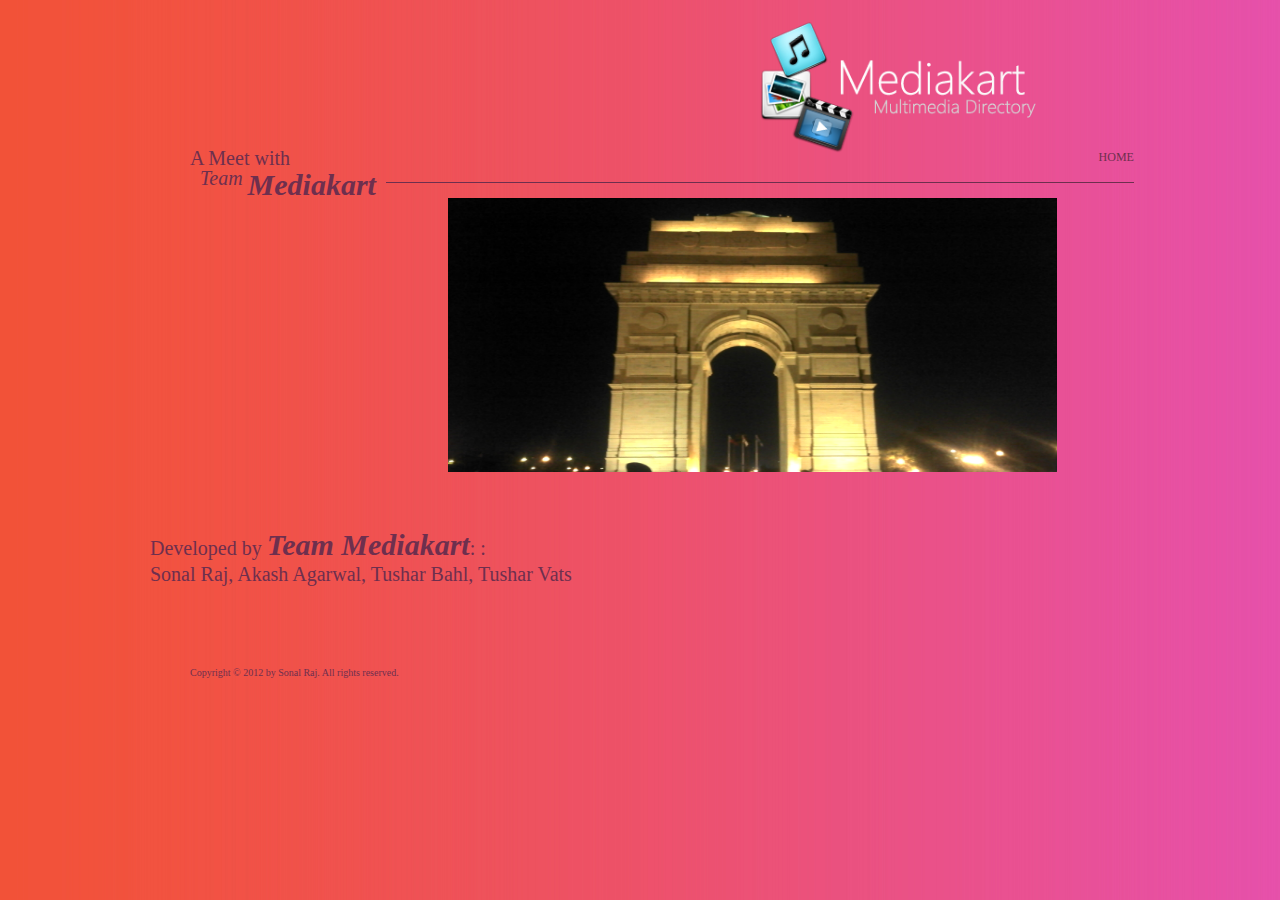
<file: about.html>
<!DOCTYPE html>
<html xmlns="http://www.w3.org/1999/xhtml" xml:lang="en" lang="en">
<head>
    <meta http-equiv="Content-type" content="text/html; charset=utf-8" />
	<meta name="robots" content="index, follow" />
	<meta name="keywords" content="" />
	<meta name="description" content="" />
	<title>Mediakart.com </title>
	<link rel="stylesheet" type="text/css" media="screen" href="css/stylesheet.css" />
	<link rel="shortcut icon" type="image/x-icon" href="img/favicon.ico" />
	
	<!--[if lt IE 7]>
	<script type="text/javascript" src="js/IE7.js"></script>
	<![endif]-->
	<script type="text/javascript" src="js/jquery-1.3.2.min.js"></script>
	<script type="text/javascript" src="js/jquery.anchor.js"></script>
	<script type="text/javascript" src="js/jquery.autogrow.js"></script>
	<script type="text/javascript" src="js/root_sifr.lite.js"></script>

	<script type="text/javascript">

	
// ### sifr.lite.js
	    window.onload = function () {
		var vegur = new Font('Vegur-EL_0500.swf', {tags:'h1,h2'});
		vegur.replace();
		};
	

	// ### jquery.autogrow.js
		$(document).ready (function() {
			$('textarea.expanding').autogrow();
		});

	</script>
<style type="text/css">
#apDiv1 {
	position:absolute;
	left:96px;
	top:6px;
	width:559px;
	height:140px;
	z-index:1;
}
</style>
</head>

<body>
   	<div id="container">
        
		    <div id="header"><!-- #header_l --><!-- #header_l --> 
		    <div id="header_r">
				<a href="index.html#top"><img src="img/logo-trans.png" alt="Mediakart - Online Multimedia Directory" height="195" /></a>
			</div><!-- #header_r -->
	      
	  </div><!-- #header -->

		<div class="clear">&nbsp; </div>

		 
		<div class="clear">&nbsp;</div>

<!-- ### WORK ### --><a name="work" id="work"></a>&nbsp;

		<div class="hr">
		  <h3>A Meet with<br /><span class="top">Team</span> <span class="bold">Mediakart</span></h3>
			<div class="line" id="line_work"><a href="index.html" class="anchorLink">HOME</a></div><!-- #line -->

		</div>
	  <div align="center"><!-- #hr -->
		  
	    <div><span class="clear"><img src="img/team.jpg" width="609" height="274" alt="Team Mediakart"></span></div>
	  </div>
	  <p>
	    <!-- add content here : START -->
	    
	    <br />
	  </p>
<h3> Developed by <span class="bold">Team Mediakart</span>: : </h3>
      <div align="center"><br />
        <br/>
      </div>
      <h3 align="center"> Sonal Raj, Akash Agarwal, Tushar Bahl, Tushar Vats</h3>        
      <div align="center"></div>
      <div id="footer">

		  <div id="footer_l">
				Copyright &copy; 2012 by Sonal Raj. All rights reserved.
		</div><!-- #footer_l -->

		  <div id="footer_r">
				<!-- ### DO NOT REMOVE! ### -->
		</div><!-- #footer_r --></div><!-- #footer -->

		<div class="clear">&nbsp;</div>

	</div><!-- #container -->


</body>
</html>
</file>
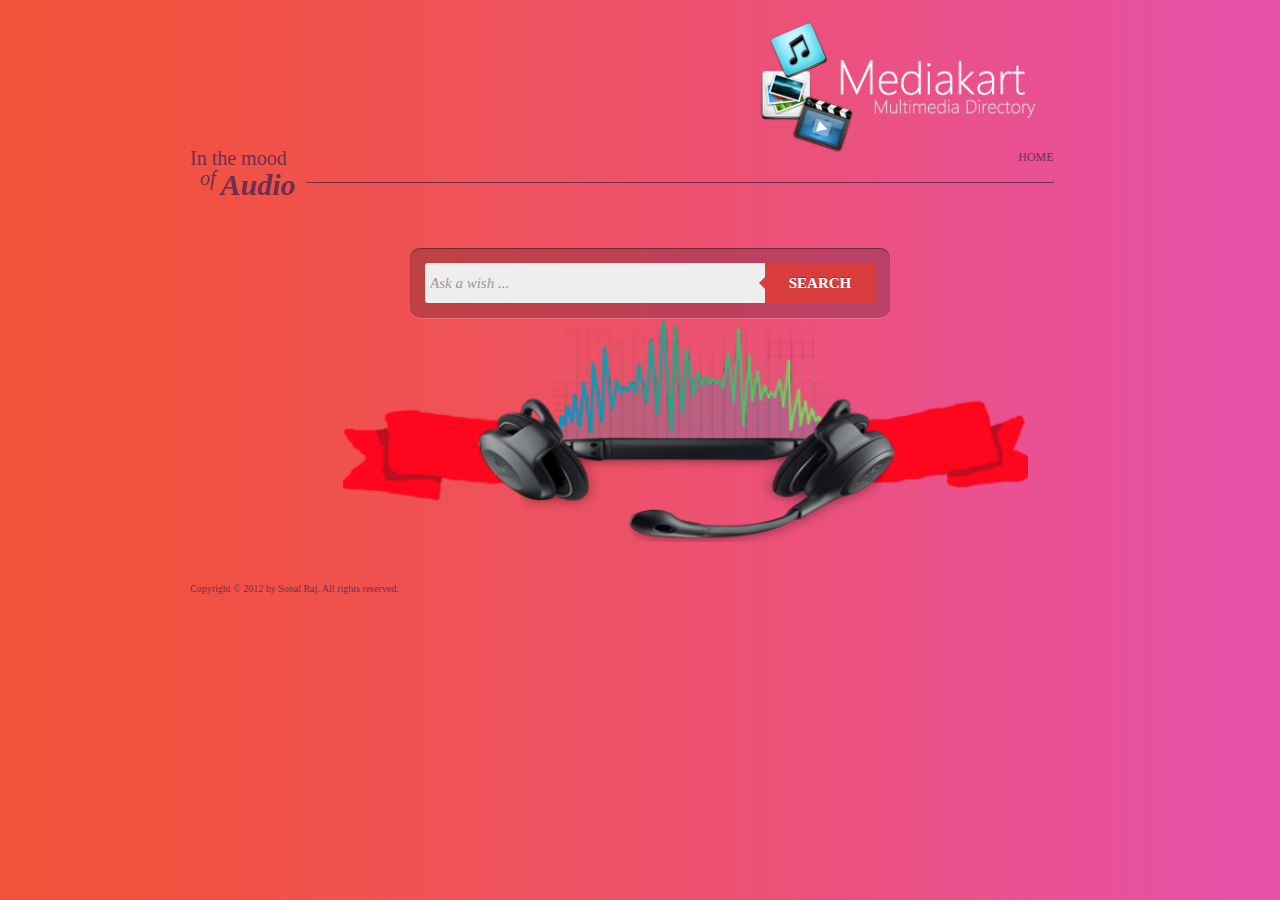
<file: audio.html>
<!DOCTYPE html>
<html xmlns="http://www.w3.org/1999/xhtml" xml:lang="en" lang="en">
<head>
    <meta http-equiv="Content-type" content="text/html; charset=utf-8" />
	<meta name="robots" content="index, follow" />
	<meta name="keywords" content="" />
	<meta name="description" content="" />
	<title>Mediakart.com </title>
	<link rel="stylesheet" type="text/css" media="screen" href="css/stylesheet.css" />
	<link rel="shortcut icon" type="image/x-icon" href="img/favicon.ico" />
	
	<!--[if lt IE 7]>
	<script type="text/javascript" src="js/IE7.js"></script>
	<![endif]-->
	<script type="text/javascript" src="js/jquery-1.3.2.min.js"></script>
	<script type="text/javascript" src="js/jquery.anchor.js"></script>
	<script type="text/javascript" src="js/jquery.autogrow.js"></script>
	<script type="text/javascript" src="js/root_sifr.lite.js"></script>

	<script type="text/javascript">

	
// ### sifr.lite.js
	    window.onload = function () {
		var vegur = new Font('Vegur-EL_0500.swf', {tags:'h1,h2'});
		vegur.replace();
		};
	

	// ### jquery.autogrow.js
		$(document).ready (function() {
			$('textarea.expanding').autogrow();
		});

	</script>
<style type="text/css">
#apDiv1 {
	position:absolute;
	left:96px;
	top:6px;
	width:559px;
	height:140px;
	z-index:1;
}
#apDiv3 {
	position:absolute;
	left:343px;
	top:321px;
	width:678px;
	height:201px;
	z-index:1;
}
</style>
</head>

<body>
   	<div id="container">
        
		    <div id="header"><!-- #header_l --><!-- #header_l --> 
		    <div id="header_r">
				<a href="index.html#top"><img src="img/logo-trans.png" alt="Mediakart - Online Multimedia Directory" height="195" /></a>
			</div><!-- #header_r -->
	      
	  </div><!-- #header -->

		<div class="clear">&nbsp;</div>

		 
		<div class="clear">&nbsp;</div>

<!-- ### WORK ### --><a name="work" id="work"></a>&nbsp;

		<div class="hr">
		  <h3>In the mood<br /><span class="top">of</span> <span class="bold">Audio</span></h3>
			<div class="line" id="line_work"><a href="index.html" class="anchorLink">HOME</a></div><!-- #line -->

		</div>
	  <div align="center"><!-- #hr -->
		  
	  </div>
		<div id="apDiv2">
           <form method="get" action="search" class="form-wrapper2 cf">
             <div align="right">
               <input type="text" name="audio" placeholder="Ask a wish ..." required>
               <button type="submit">Search</button>
             </div>
           </form>  
         </div>
         <br /><br /><br /><br /><br /><br /><br /><br /><br />
         
         
      <div id="footer">

			<div id="footer_l">
				Copyright &copy; 2012 by Sonal Raj. All rights reserved.
			</div><!-- #footer_l -->

		  <div id="footer_r">
				<!-- ### DO NOT REMOVE! ### -->
		</div><!-- #footer_r --></div><!-- #footer -->

		<div class="clear">&nbsp;</div>

	</div><!-- #container -->


<div id="apDiv3"><img src="img/aud.png" alt="pics" width="685" height="221" align="bottom"></div>
</body>
</html>
</file>
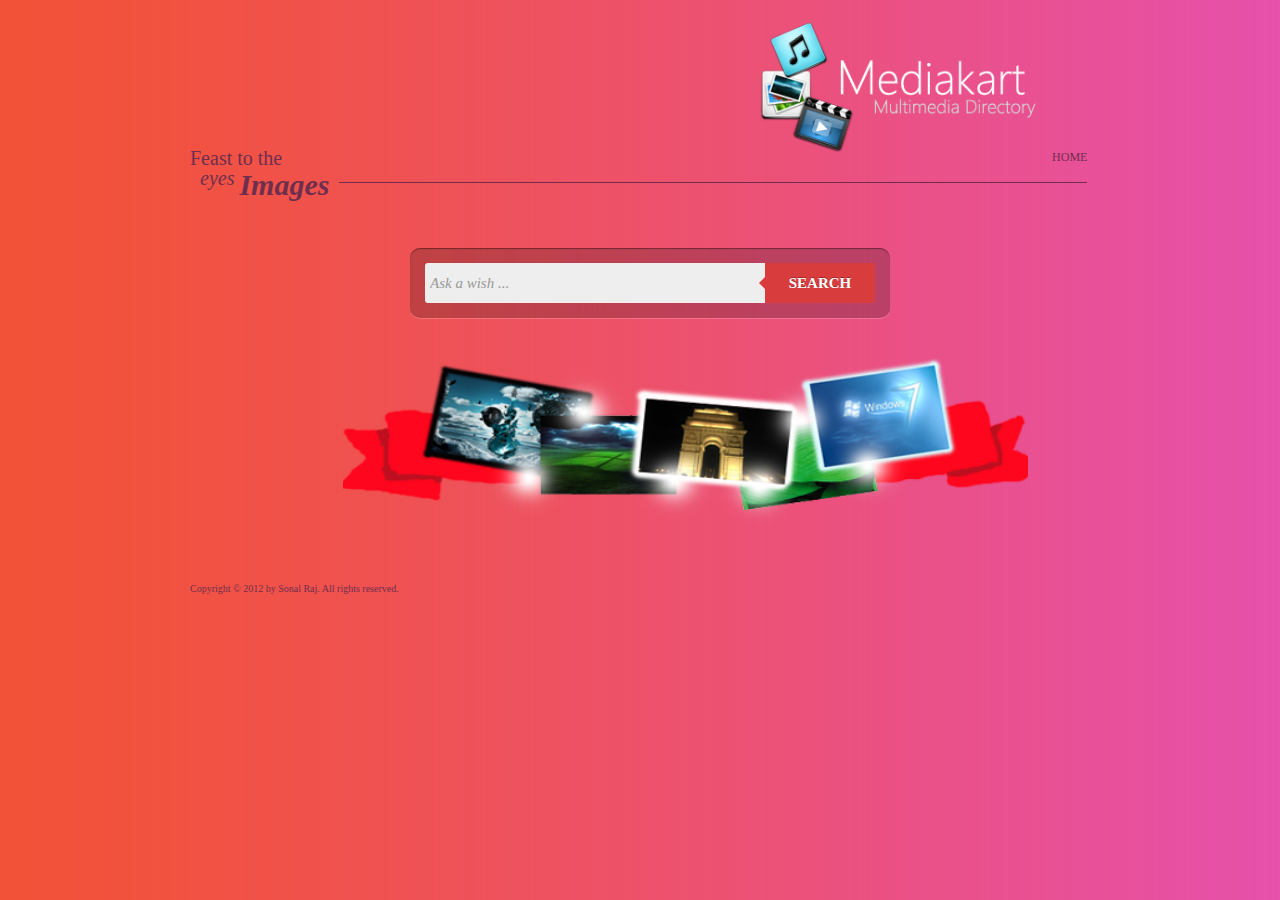
<file: images.html>
<!DOCTYPE html>
<html xmlns="http://www.w3.org/1999/xhtml" xml:lang="en" lang="en">
<head>
    <meta http-equiv="Content-type" content="text/html; charset=utf-8" />
	<meta name="robots" content="index, follow" />
	<meta name="keywords" content="" />
	<meta name="description" content="" />
	<title>Mediakart.com </title>
	<link rel="stylesheet" type="text/css" media="screen" href="css/stylesheet.css" />
	<link rel="shortcut icon" type="image/x-icon" href="img/favicon.ico" />
	
	<!--[if lt IE 7]>
	<script type="text/javascript" src="js/IE7.js"></script>
	<![endif]-->
	<script type="text/javascript" src="js/jquery-1.3.2.min.js"></script>
	<script type="text/javascript" src="js/jquery.anchor.js"></script>
	<script type="text/javascript" src="js/jquery.autogrow.js"></script>
	<script type="text/javascript" src="js/root_sifr.lite.js"></script>

	<script type="text/javascript">

	
// ### sifr.lite.js
	    window.onload = function () {
		var vegur = new Font('Vegur-EL_0500.swf', {tags:'h1,h2'});
		vegur.replace();
		};
	

	// ### jquery.autogrow.js
		$(document).ready (function() {
			$('textarea.expanding').autogrow();
		});

	</script>
<style type="text/css">
#apDiv1 {
	position:absolute;
	left:96px;
	top:6px;
	width:559px;
	height:140px;
	z-index:1;
}
#apDiv3 {
	position:absolute;
	left:343px;
	top:321px;
	width:678px;
	height:201px;
	z-index:1;
}
</style>
</head>

<body>
   	<div id="container">
        
		    <div id="header"><!-- #header_l --><!-- #header_l --> 
		    <div id="header_r">
				<a href="index.html#top"><img src="img/logo-trans.png" alt="Mediakart - Online Multimedia Directory" height="195" /></a>
			</div><!-- #header_r -->
	      
	  </div><!-- #header -->

		<div class="clear">&nbsp;</div>

		 
		<div class="clear">&nbsp;</div>

<!-- ### WORK ### --><a name="work" id="work"></a>&nbsp;

		<div class="hr">
		  <h3>Feast to the <br /><span class="top">eyes</span> <span class="bold">Images</span></h3>
			<div class="line" id="line_work"><a href="index.html" class="anchorLink">HOME</a></div><!-- #line -->

		</div>
	  <div align="center"><!-- #hr -->
		  
	  </div>
		<div id="apDiv2">
           <form method="get" action="search" class="form-wrapper2 cf">
             <div align="right">
               <input type="text" name="image" placeholder="Ask a wish ..." required>
               <button type="submit">Search</button>
             </div>
           </form>  
         </div>
         <br /><br /><br /><br /><br /><br /><br /><br /><br />
         
         
      <div id="footer">

			<div id="footer_l">
				Copyright &copy; 2012 by Sonal Raj. All rights reserved.
			</div><!-- #footer_l -->

		  <div id="footer_r">
				<!-- ### DO NOT REMOVE! ### -->
		</div><!-- #footer_r --></div><!-- #footer -->

		<div class="clear">&nbsp;</div>

	</div><!-- #container -->


<div id="apDiv3"><img src="img/pics.png" alt="pics" width="685" height="221" align="bottom"></div>
</body>
</html>
</file>
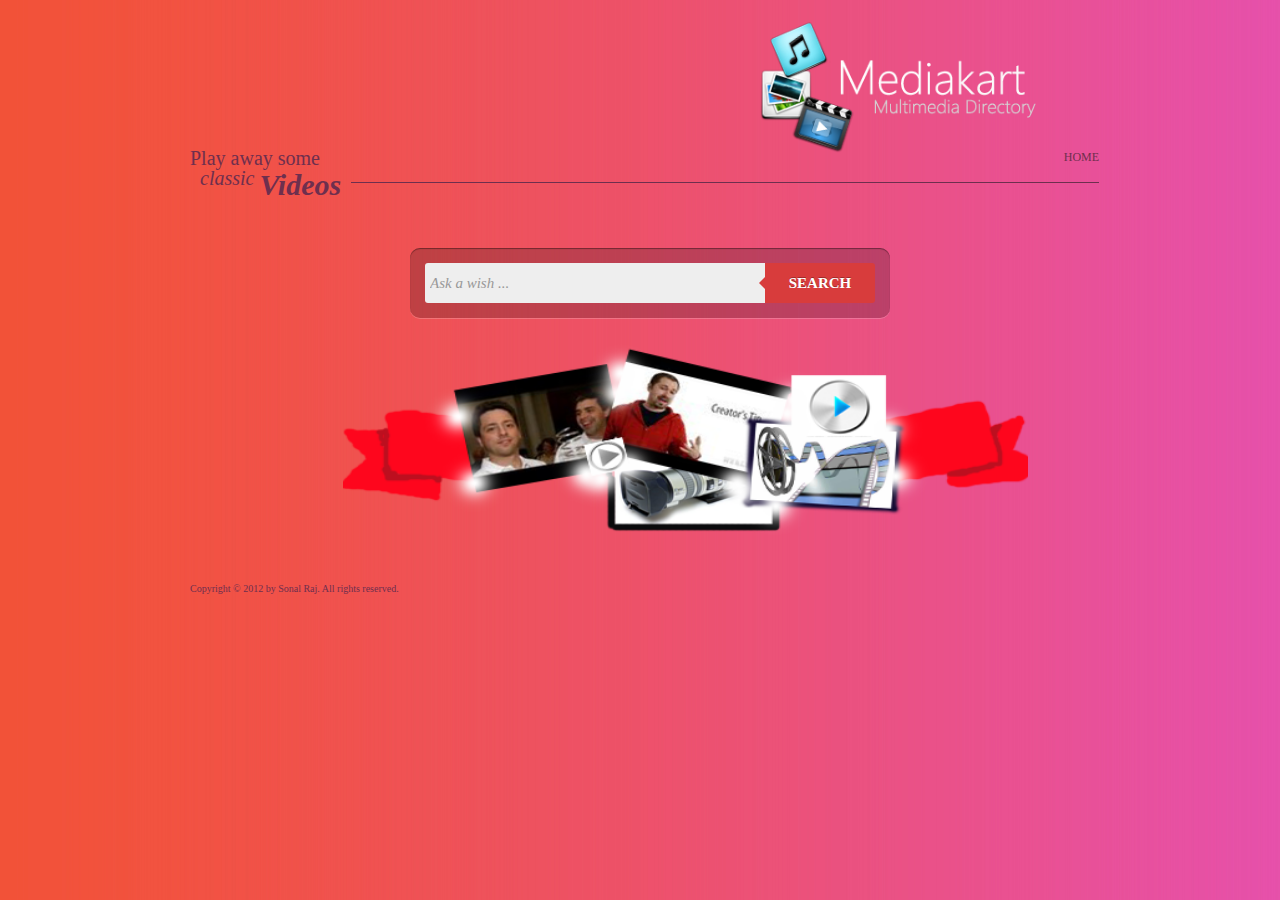
<file: video.html>
<!DOCTYPE html>
<html xmlns="http://www.w3.org/1999/xhtml" xml:lang="en" lang="en">
<head>
    <meta http-equiv="Content-type" content="text/html; charset=utf-8" />
	<meta name="robots" content="index, follow" />
	<meta name="keywords" content="" />
	<meta name="description" content="" />
	<title>Mediakart.com </title>
	<link rel="stylesheet" type="text/css" media="screen" href="css/stylesheet.css" />
	<link rel="shortcut icon" type="image/x-icon" href="img/favicon.ico" />
	
	<!--[if lt IE 7]>
	<script type="text/javascript" src="js/IE7.js"></script>
	<![endif]-->
	<script type="text/javascript" src="js/jquery-1.3.2.min.js"></script>
	<script type="text/javascript" src="js/jquery.anchor.js"></script>
	<script type="text/javascript" src="js/jquery.autogrow.js"></script>
	<script type="text/javascript" src="js/root_sifr.lite.js"></script>

	<script type="text/javascript">

	
// ### sifr.lite.js
	    window.onload = function () {
		var vegur = new Font('Vegur-EL_0500.swf', {tags:'h1,h2'});
		vegur.replace();
		};
	

	// ### jquery.autogrow.js
		$(document).ready (function() {
			$('textarea.expanding').autogrow();
		});

	</script>
<style type="text/css">
#apDiv1 {
	position:absolute;
	left:96px;
	top:6px;
	width:559px;
	height:140px;
	z-index:1;
}
#apDiv3 {
	position:absolute;
	left:343px;
	top:321px;
	width:678px;
	height:201px;
	z-index:1;
}
</style>
</head>

<body>
   	<div id="container">
        
		    <div id="header"><!-- #header_l --><!-- #header_l --> 
		    <div id="header_r">
				<a href="index.html#top"><img src="img/logo-trans.png" alt="Mediakart - Online Multimedia Directory" height="195" /></a>
			</div><!-- #header_r -->
	      
	  </div><!-- #header -->

		<div class="clear">&nbsp;</div>

		 
		<div class="clear">&nbsp;</div>

<!-- ### WORK ### --><a name="work" id="work"></a>&nbsp;

		<div class="hr">
		  <h3>Play away some <br /><span class="top">classic</span> <span class="bold">Videos</span></h3>
			<div class="line" id="line_work"><a href="index.html" class="anchorLink">HOME</a></div><!-- #line -->

		</div>
	  <div align="center"><!-- #hr -->
		  
	  </div>
		<div id="apDiv2">
           <form method="get" action="search" class="form-wrapper2 cf">
             <div align="right">
               <input type="text" name="video" placeholder="Ask a wish ..." required>
               <button type="submit">Search</button>
             </div>
           </form>  
         </div>
         <br /><br /><br /><br /><br /><br /><br /><br /><br />
         
         
      <div id="footer">

			<div id="footer_l">
				Copyright &copy; 2012 by Sonal Raj. All rights reserved.
			</div><!-- #footer_l -->

		  <div id="footer_r">
				<!-- ### DO NOT REMOVE! ### -->
		</div><!-- #footer_r --></div><!-- #footer -->

		<div class="clear">&nbsp;</div>

	</div><!-- #container -->


<div id="apDiv3"><img src="img/movs.png" alt="pics" width="685" height="221" align="bottom"></div>
</body>
</html>
</file>
<file: css/stylesheet.css>
/* ####################### BASICS ####################### */

html, body
{
	margin: 0;
	padding: 0;
	width: 100%;
	height: 100%;
	background: url(../img/background.jpg) repeat-y #E450C2;
}

#container
{
	position:relative;
	margin: 0 0 0 -490px;
	padding: 0;
	left: 50%;
	width: 980px;
	height: 100%;
	font-family: Georgia, Times New Roman, Times, serif;
}

.borderline
{
	margin: 0;
	padding: 0;
	width: 70px;
	height: 160px;
}

.clear
{
	clear: both;
	margin: 0;
	padding: 0;
	width: 0;
	height: 0;
}
/* ####################### Search Box ###################*/
.cf:before, .cf:after{
    content:"";
    display:table;
}
 
.cf:after{
    clear:both;
}
 
.cf{
    zoom:1;
} 
/* Form wrapper styling */
.form-wrapper {
    width: 450px;
    padding: 15px;
    margin: 50px auto auto 85px;
    background: #444;
    background: rgba(0,0,0,.2);
    border-radius: 10px;
    box-shadow: 0 1px 1px rgba(0,0,0,.4) inset, 0 1px 0 rgba(255,255,255,.2);
}
 .form-wrapper2 {
    width: 450px;
    padding: 15px;
    margin: 50px auto auto 260px;
    background: #444;
    background: rgba(0,0,0,.2);
    border-radius: 10px;
    box-shadow: 0 1px 1px rgba(0,0,0,.4) inset, 0 1px 0 rgba(255,255,255,.2);
}
 
/* Form text input */
 
.form-wrapper input {
    width: 330px;
    height: 20px;
    padding: 10px 5px;
    float: left;    
    font: bold 15px 'lucida sans', 'trebuchet MS', 'Tahoma';
    border: 0;
    background: #eee;
    border-radius: 3px 0 0 3px;      
}

.form-wrapper2 input {
    width: 330px;
    height: 20px;
    padding: 10px 5px;
    float: left;    
    font: bold 15px 'lucida sans', 'trebuchet MS', 'Tahoma';
    border: 0;
    background: #eee;
    border-radius: 3px 0 0 3px;      
}
 
.form-wrapper input:focus {
    outline: 0;
    background: #fff;
    box-shadow: 0 0 2px rgba(0,0,0,.8) inset;
}

.form-wrapper2 input:focus {
    outline: 0;
    background: #fff;
    box-shadow: 0 0 2px rgba(0,0,0,.8) inset;
}
 
.form-wrapper input::-webkit-input-placeholder {
   color: #999;
   font-weight: normal;
   font-style: italic;
}
.form-wrapper2 input::-webkit-input-placeholder {
   color: #999;
   font-weight: normal;
   font-style: italic;
}
 
.form-wrapper input:-moz-placeholder {
    color: #999;
    font-weight: normal;
    font-style: italic;
}
 
.form-wrapper2 input:-moz-placeholder {
    color: #999;
    font-weight: normal;
    font-style: italic;
}

.form-wrapper input:-ms-input-placeholder {
    color: #999;
    font-weight: normal;
    font-style: italic;
}    
.form-wrapper2 input:-ms-input-placeholder {
    color: #999;
    font-weight: normal;
    font-style: italic;
} 
 
/* Form submit button */
.form-wrapper button {
    overflow: visible;
    position: relative;
    float: right;
    border: 0;
    padding: 0;
    cursor: pointer;
    height: 40px;
    width: 110px;
    font: bold 15px/40px 'lucida sans', 'trebuchet MS', 'Tahoma';
    color: #fff;
    text-transform: uppercase;
    background: #d83c3c;
    border-radius: 0 3px 3px 0;      
    text-shadow: 0 -1px 0 rgba(0, 0 ,0, .3);
}   
.form-wrapper2 button {
    overflow: visible;
    position: relative;
    float: right;
    border: 0;
    padding: 0;
    cursor: pointer;
    height: 40px;
    width: 110px;
    font: bold 15px/40px 'lucida sans', 'trebuchet MS', 'Tahoma';
    color: #fff;
    text-transform: uppercase;
    background: #d83c3c;
    border-radius: 0 3px 3px 0;      
    text-shadow: 0 -1px 0 rgba(0, 0 ,0, .3);
} 
   
.form-wrapper button:hover{     
    background: #e54040;
}   
.form-wrapper2 button:hover{     
    background: #e54040;
}  
.form-wrapper button:active,
.form-wrapper button:focus{   
    background: #c42f2f;
    outline: 0;   
}
.form-wrapper2 button:active,
.form-wrapper2 button:focus{   
    background: #c42f2f;
    outline: 0;   
}
 
.form-wrapper button:before { /* left arrow */
    content: '';
    position: absolute;
    border-width: 8px 8px 8px 0;
    border-style: solid solid solid none;
    border-color: transparent #d83c3c transparent;
    top: 12px;
    left: -6px;
}
.form-wrapper2 button:before { /* left arrow */
    content: '';
    position: absolute;
    border-width: 8px 8px 8px 0;
    border-style: solid solid solid none;
    border-color: transparent #d83c3c transparent;
    top: 12px;
    left: -6px;
}
 
.form-wrapper button:hover:before{
    border-right-color: #e54040;
}
.form-wrapper2 button:hover:before{
    border-right-color: #e54040;
}
 
.form-wrapper button:focus:before,
.form-wrapper button:active:before{
        border-right-color: #c42f2f;
}      
.form-wrapper2 button:focus:before,
.form-wrapper2 button:active:before{
        border-right-color: #c42f2f;
}  
 
.form-wrapper button::-moz-focus-inner { /* remove extra button spacing for Mozilla Firefox */
    border: 0;
    padding: 0;
}  
.form-wrapper2 button::-moz-focus-inner { /* remove extra button spacing for Mozilla Firefox */
    border: 0;
    padding: 0;
}    

/* ####################### HEADER ####################### */

#sbox
{
	height:80px;
	float:left
	margin: 0 0 30px 10px;
	padding: 10px 0 0 0;
	width:570px;
}
#header
{
	margin: 0 0 0 30px;
	padding: 0;
	width: 910px;
	height: 130px;
}

#header #header_l
{
	float: left;
	margin: 0 0 0 10px;
	padding: 70px 0 0 0;
	width: 570px;
	height: 100px;
}

#header #header_l h2

{
	height: 35px;
	font: 25px Arial, Helvetica, sans-serif;
}

#header #header_l h2 a
{
	color: #FFF;
	text-decoration: none;
}

#header #header_l h2 a:hover, #header #header_l h2 a#current
{
	color: #6E2F4E;
}

#header #header_r
{
	float: right;
	margin: 0 10px 0 0;
	padding: 0;
	width: 320px;
	height: 130px;
}

#header #header_r img
{
	border: 0;
}


/* ####################### SUBHEADER ####################### */

#sub_header
{
	margin: 0 0 0 30px;
	padding: 0;
	width: 910px;
	height: auto;
}

/* ####################### SUBHEADER [NAVIGATION] ####################### */

#sub_header #navigation
{
	float: left;
	margin: 10px 0 0 10px;
	padding: 0;
	width: 320px;
	height: auto;
	background: none;
}

#sub_header #navigation a
{
	/*font: 51px/60px Arial, Helvetica, sans-serif;*/
	/*font: 58px/67px Georgia, Times New Roman, Times, serif;*/
	/*font: 51px/60px fonts/SegoeWP-Light, fonts/SegoeWP, fonts/SegoeWP-Semibold;*/
	font: 40px/49px SegoeWP;
	text-decoration: none;
	color: #FFF;
}

#sub_header #navigation a:hover
{

	color: #6E2F4E;
}

/* ####################### SUBHEADER [BUBBLE] ####################### */

#sub_header #block
{
	float: right;
	margin: 50px 10px 0 0;
	padding: 40px 40px 30px 40px;
	width: 490px;
	height: auto;
	background: url(../img/color-black-10-percent-trans.png) transparent;
}

#sub_header #triangle
{
	float: right;
	margin: 0 10px 15px 0;
	padding: 0;
	width: 570px;
	height: 10px;
	background: url(../img/color-black-10-percent-triangle-trans.png) no-repeat transparent 500px top;
}

/* ####################### HORIZONTAL LINE ####################### */

.hr
{
	margin: 0 0 0 40px;
	padding: 0;
	width: 890px;
	height: 50px;
}

.hr .line
{
	position: absolute;
	display: inline;
	float: right;
	margin: 2px 0 0 10px;
	padding: 0 0 5px 0;
	border-bottom: 1px solid #6E2F4E;
	font-size: 12px;
	text-align: right;
	color: #6E2F4E;
	height: 27px;
}

.hr .line a
{
	font-size: 12px;
	color: #6E2F4E;
	text-decoration: none;
}

.hr .line a:hover
{
	color: #FFF;
}

.hr #line_work
{
	width: 748px;
}

.hr #line_about
{
	width: 729px;
}

.hr #line_contact
{
	width: 693px;
}

/* ####################### HEADLINES & PARAGRAPHS ####################### */

h1
{
	margin: -10px 0 0 0;
	padding: 0;
	font: 27px Arial, Helvetica, sans-serif;
	color: #FFF;
}

h2
{
	margin: 5px 0 0 0;
	padding: 0;
	font: 58px Georgia, Times New Roman, Times, serif;
	color: #FFF;
}

h3
{
	float: left;
	margin: 0;
	padding: 0;
	width: auto;
	font: 20px/20px Georgia, Times New Roman, Times, serif;
	color: #6E2F4E;
}

h4
{
	margin: 0 0 20px 0;
	padding: 0;
	width: auto;
	font: italic 27px/20px Georgia, Times New Roman, Times, serif;
	color: #FFF;
}

h3 .top
{
	margin: 0 0 0 10px;
	vertical-align: top;
	font-style: italic;
}

h3 .bold
{
	margin: 0;
	padding: 0;
	font: bold italic 30px Georgia, Times New Roman, Times, serif;
}

p
{
	font: 14px/24px Georgia, Times New Roman, Times, serif;
	color: #FFF;
}

p a.link
{
	margin: 0;
	padding: 0 3px 0 3px;
	font: bold italic 12px Arial, Helvetica, sans-serif;
	color: #FFF;
}

p a.link:hover
{
	color: #6E2F4E;
}

p.meta
{
	font-size: 12px;
	font-style: italic;
	color: #6E2F4E;
}

/* ####################### PARAGRAPH CONTACT ####################### */

p .position
{
	float: right;
	margin: -25px 0 0 0;
	padding-right: 50px;
}

p a.mail
{
	margin: 0;
	padding: 0 0 0 30px;
	font: 14px/24px Georgia, Times New Roman, Times, serif;
	color: #FFF;
	background: url(../img/mail.gif) no-repeat left bottom;
}

p a:hover.mail
{
	color: #6E2F4E;
	background: url(../img/mail_hover.gif) no-repeat left bottom;
}

/* ####################### COLUMNS ####################### */

.columns
{
	margin: 70px 0 0 11px;
	padding: 0;
	width: 960px;
	height: auto;
}

.columns .unit
{
	float: left;
	margin: 0 30px 50px 30px;
	padding: 0;
	width: 260px;
	height: auto;
}

.columns .unit_20
{
	float: left;
	margin: -15px 30px 50px 30px;
	padding: 0;
	width: 260px;
	height: auto;
}

.columns .thumb
{
	margin: 0;
	padding: 5px;
	width: 250px;
	height: auto;
	background: url(../img/thumb_background.gif) no-repeat transparent;
}

.columns .thumb .new
{
	position: absolute; 
	margin: 10px 0 0 -15px;
	width: 48px;
	height: 39px;
	background: url(../img/thumb_new.gif) no-repeat transparent;
}

.columns .unit .image_container
{
	margin: -20px 0 100px 0;
	padding: 5px;
	width: 570px; 
	height: 420px; 
	background: url(../img/image_background.jpg) no-repeat transparent;
}

.columns p
{
	margin: 10px 0 30px 0;
	padding: 0;
	width: 250px;
}

.columns a
{
	margin: 0 0 0 5px;
	font: italic 11px Arial, Helvetica, sans-serif;
	text-decoration: none;
	color: #6E2F4E;
}

.columns a:hover
{
	color: #FFF;
}

.columns .thumb img
{
	margin: 0 0 0 -5px;
	padding: 0;
	border: 0;
}

/* ####################### FORM ####################### */

label
{
	display: block;
	margin: 0;
	padding: 0 0 15px 10px;
	font: bold italic 12px Georgia, Times New Roman, Times, serif;
	color: #6E2F4E;
}

label input
{
	margin: 15px 0 10px -10px;
	padding: 0 10px 10px 10px;
	width: 230px;
	border: 0;
	background: url(../img/input.gif) no-repeat transparent left 15px;
	font: 11px/22px Arial, Helvetica, sans-serif;
	color: #FFF;
}

input.submit
{
	margin: -2px 10px 0 0;
	padding: 2px 10px 15px 12px;
	width: 250px;
	height: 50px;
	border: 0;
	text-align: left;
	font: bold italic 12px Georgia, Times New Roman, Times, serif;
	color: #6E2F4E;
	background: url(../img/send.png) no-repeat transparent;
}

input.submit:hover
{
	background: url(../img/send_hover.png) no-repeat transparent;
}

label textarea.expanding
{
	margin: 15px 0 0 -10px;
	padding: 0 10px 18px 10px;
	width: 230px;
	height: 100px; 
	min-height: 100px;
	border: 0;
	background: url(../img/input.gif) no-repeat transparent left 18px;
	font: 11px/22px Arial, Helvetica, sans-serif;
	color: #FFF;
}

/* ####################### FOOTER ####################### */

#footer
{
	margin: 100px 10px 0 40px;
	padding: 0 0 100px 0;
	width: 890px;
	height: 15px;
	font: 10px Georgia, Times New Roman, Times, serif;
	color: #6E2F4E;
}

#footer #footer_l
{
	float: left;
	margin: 3px 0;
}

#footer #footer_r
{
	float: right;
	vertical-align: top;
}

#footer #footer_r img
{
	border: 0;
	margin-left: 5px;
	vertical-align: text-bottom;
}

/* ####################### EASY SLIDER ####################### */
#slider
{
	
}

#slider ul, #slider li
{
	list-style: none;
	margin:0;
	padding:0;
}

#slider li
{
	overflow: hidden; 
	width: 560px;
	height: 410px;
}	

.graphic, #prevBtn, #nextBtn
{
	margin: 0;
	padding: 0;
	display: block;
	overflow: hidden;
	text-indent: -8000px;
	border: 0;
}

#prevBtn, #nextBtn
{
	position: absolute;
	display: block;
	width: 50px;
	height: 38px;
}

#prevBtn
{
	margin: -40px 0 0 -20px;
}

#nextBtn
{
	margin: -40px 0 0 522px;
}

#prevBtn a, #nextBtn a
{  
	display: block;
	width: 48px;
	height: 39px;
	background:url(../img/b_prev.gif) no-repeat;	
}

#nextBtn a
{ 
	background:url(../img/b_next.gif) no-repeat;	
}

#appDiv3
{
    margin: 0 0 0 100px;
}
.dyndiv 
{
	font-family: "Trebuchet MS", Arial, Helvetica, sans-serif;
	position: relative;
	height: 135px;
	width: 100%;
	top: 5px;
	bottom: 5px;
/*	border:solid thin #CCC; */
}
.divein
 {
	font-family: "Trebuchet MS", Arial, Helvetica, sans-serif;
	padding: 3px;
	height: 135px;
	position:relative;
	width: 18%;
/*	border: thin groove #FFF; */
	float:right;
}
.divein2
 {
	padding: 2px;
	height: 135px;
	width: 69%;
	color:#FFFFFF;
	position: relative;
	border-top-style: groove;
	border-right-style: groove;
	border-bottom-style: groove;
	border-left-style: groove;
	float:right;
}
.diveinn
 {
	font-family: "Trebuchet MS", Arial, Helvetica, sans-serif;
	height: 135px;
	position:relative;
	width: 240px;
/*	border: thin groove #FFF; */
	float:right;
}
.diveina
 {
	font-family: "Trebuchet MS", Arial, Helvetica, sans-serif;
	padding: 3px;
	height: 135px;
	position:relative;
	width: 18%;
/*	border: thin groove #FFF; */
	float:left;
}
.divein2a
 {
	padding: 2px;
	height: 135px;
	width: 59%;
	color:#FFFFFF;
	position: relative;
	border-top-style: groove;
	border-right-style: groove;
	border-bottom-style: groove;
	border-left-style: groove;
	float:right;
}
</file>
